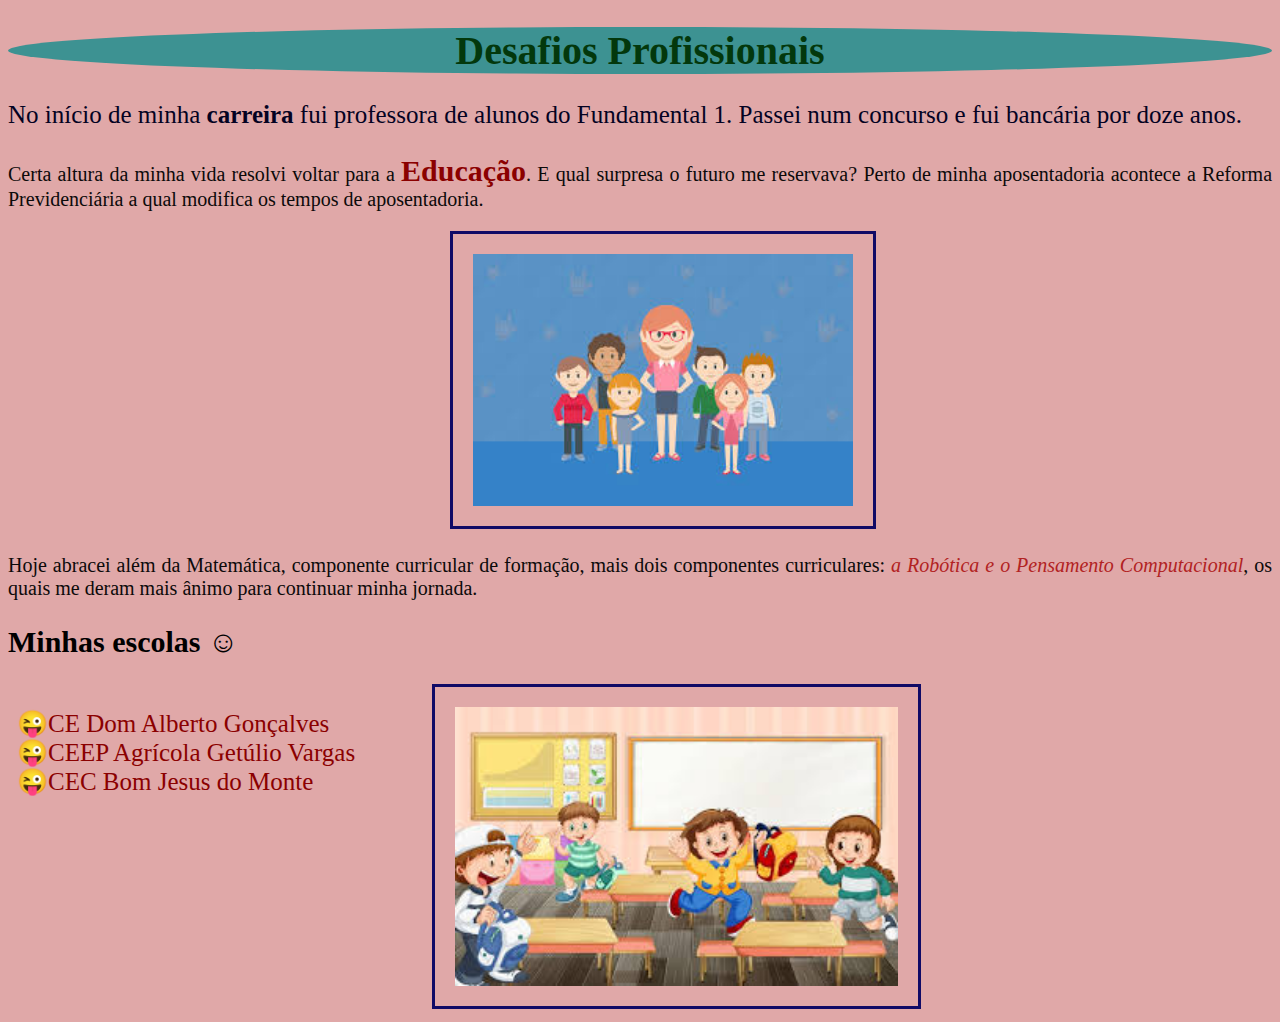
<file: index.html>
<!DOCTYPE html>
<html lang="pt-br">

<head>
    <meta charset="UTF-8">
    <title>Desafios Profissionais</title>
    <link rel="stylesheet" href="style.css">

</head>

<body>
    <div>
        <h1>Desafios Profissionais</h1>
            <p id="paragrafodiferente">No início de minha <strong> carreira </strong> fui professora de alunos do
            Fundamental 1. Passei num concurso e fui bancária por doze anos.</p>
            <p>Certa altura da minha vida resolvi voltar para a <b>Educação</b>. E qual surpresa o futuro me reservava?
            Perto de minha aposentadoria acontece a Reforma Previdenciária a qual modifica os tempos de
            aposentadoria. </p>
            <img id="imagemprincipal" src="profe.jfif">
            <p>Hoje abracei além da Matemática, componente curricular de formação, mais dois componentes curriculares:<i
            style="font-size: 20px;"> a Robótica e o Pensamento Computacional</i>, os quais me deram mais ânimo
            para continuar minha jornada.</p>
    </div>
        <div>
             <h2>Minhas escolas ☺ </h2>
                <ul class="teste">
                     <li>CE Dom Alberto Gonçalves</li>
                     <li>CEEP  Agrícola Getúlio Vargas</li>
                     <li>CEC Bom Jesus do Monte</li>
                </ul>
            <img class="imagem secundaria" src="alunos.jfif">
       </div>
    </body>
</html>
</file>
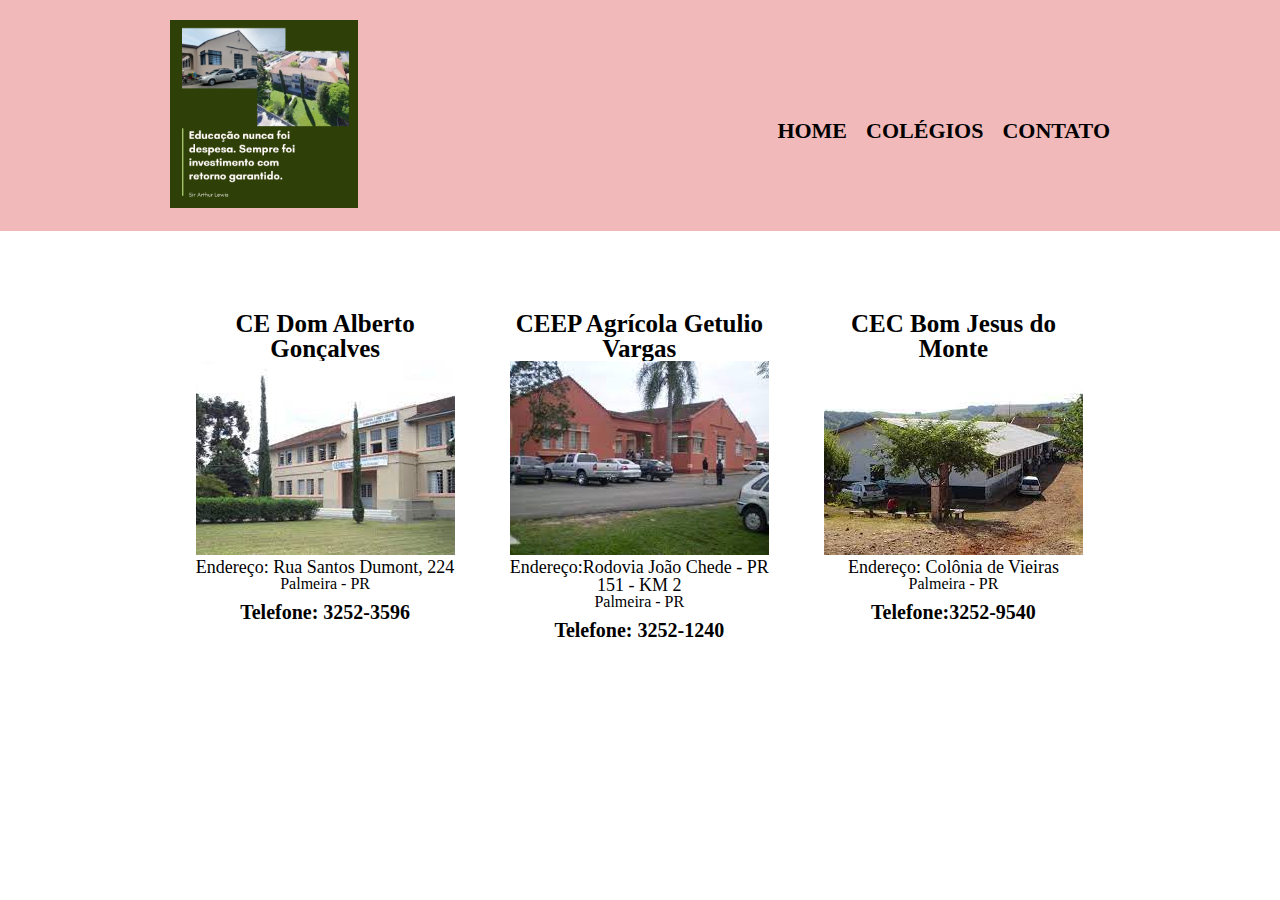
<file: escolas.html>
<!DOCTYPE html>
<html lang="pt-br">
    <head>
        <meta charset="UTF-8">
        <title>Meus colégios</title>
        <link rel="stylesheet" href="reset.css">
        <link rel="stylesheet" href="escolas.css">
    </head>

        <body>
           <header>
            <div class="caixa">
                <h1><img class="logo" src="logo.png"></h1>
            
                <nav>
                    <ul>
                        <li><a href="index.html">Home</a></li>
                        <li><a href="escolas.html">Colégios</a></li>
                        <li><a href="contato.html">Contato</a></li>
                    </ul>
                </nav>
            </div>
           </header>
            <main>
               <ul class="escolas">
                    <li>
                        <h2>CE Dom Alberto Gonçalves</h2>
                        <img src="cedag.jfif">
                        <p class="escola-endereco">Endereço: Rua Santos Dumont, 224</p>
                        <p>Palmeira - PR</p>
                        <p class = "escolas-fone">Telefone: 3252-3596</p>
                    </li>
                    <li>
                        <h2>CEEP Agrícola Getulio Vargas</h2>
                        <img src="ceep getvar.jfif">
                        <p class="escola-endereco">Endereço:Rodovia João Chede - PR 151 - KM 2</p>
                        <p>Palmeira - PR</p>
                        <p class = "escolas-fone">Telefone: 3252-1240</p>
                    </li>
                    <li>
                        <h2>CEC Bom Jesus do Monte</h2>
                        <img src="CEC bom jesus.jfif">
                        <p class="escola-endereco">Endereço: Colônia de Vieiras</p>
                        <p>Palmeira - PR</p>
                        <p class = "escolas-fone">Telefone:3252-9540</p>
                    </li>
                </ul>
           </main>
        </body>
</html>
</file>
<file: style.css>
body{
        background:#e0a8a8;
        font-size: 20px;    }

    h1{
        text-align: center;
        background-color: rgb(61, 146, 146);
        border-radius: 450%;
        color:#03380c
    }
#paragrafodiferente{
    font-size: 25px;
    color: #040222;
}
    p{
        text-align: justify;
        color:#0c0a0a; 
    }
#imagemprincipal{
    width: 30%;
    margin-left: 35%;
    border: solid #100a66;
    padding: 20px;

}
li::marker{
    font-size: 25xp;
    color: #B22222;
    content: "\1F61C";
}
 ul{
    display: inline-block;
    vertical-align: top;
    width: 30%;
    margin-right: 0%;
 }

    i{
        
        color:#B22222;
      
    }

    b{
        font-size: 30px;
        color: #8B0000;
    }
    .teste{
      font-size: 25px;
      color: #8B0000;  
    }
    .imagem{
        width: 35%;
        border: solid #100a66;
        padding: 20px;
    }
</file>
<file: escolas.css>
header {
background-color: rgb(241, 185, 185);
padding: 20px 0;
}

.caixa {
position: relative;
width: 940px;
margin: 0 auto;
}

.logo {
width: 20%;
}

nav{ 
 position: absolute; 
 top: 100px; 
 right: 0px; 
}

nav li {
display: inline;
margin: 0 0 0 15px;
}

nav a {
text-transform: uppercase;
color: black;
font-weight: bold;
font-size: 22px;
text-decoration: none;
}

.escolas {
    width: 940px;
    margin: 0 auto;
    padding: 50px 0;
}

.escolas li {
    display: inline-block;
    text-align: center;
    width: 33%;
    vertical-align: top;
    margin: 0 1,5%;
    padding: 30px 20px;
    box-sizing: border-box;
}

.escolas h2 {
    font-size: 25px;
    font-weight: bold;
}


.escola-endereco { 
font-size: 18px;
}

.escolas-fone {
    font-size: 20px;
    font-weight: bold; 
    margin-top: 10px;
}
</file>
